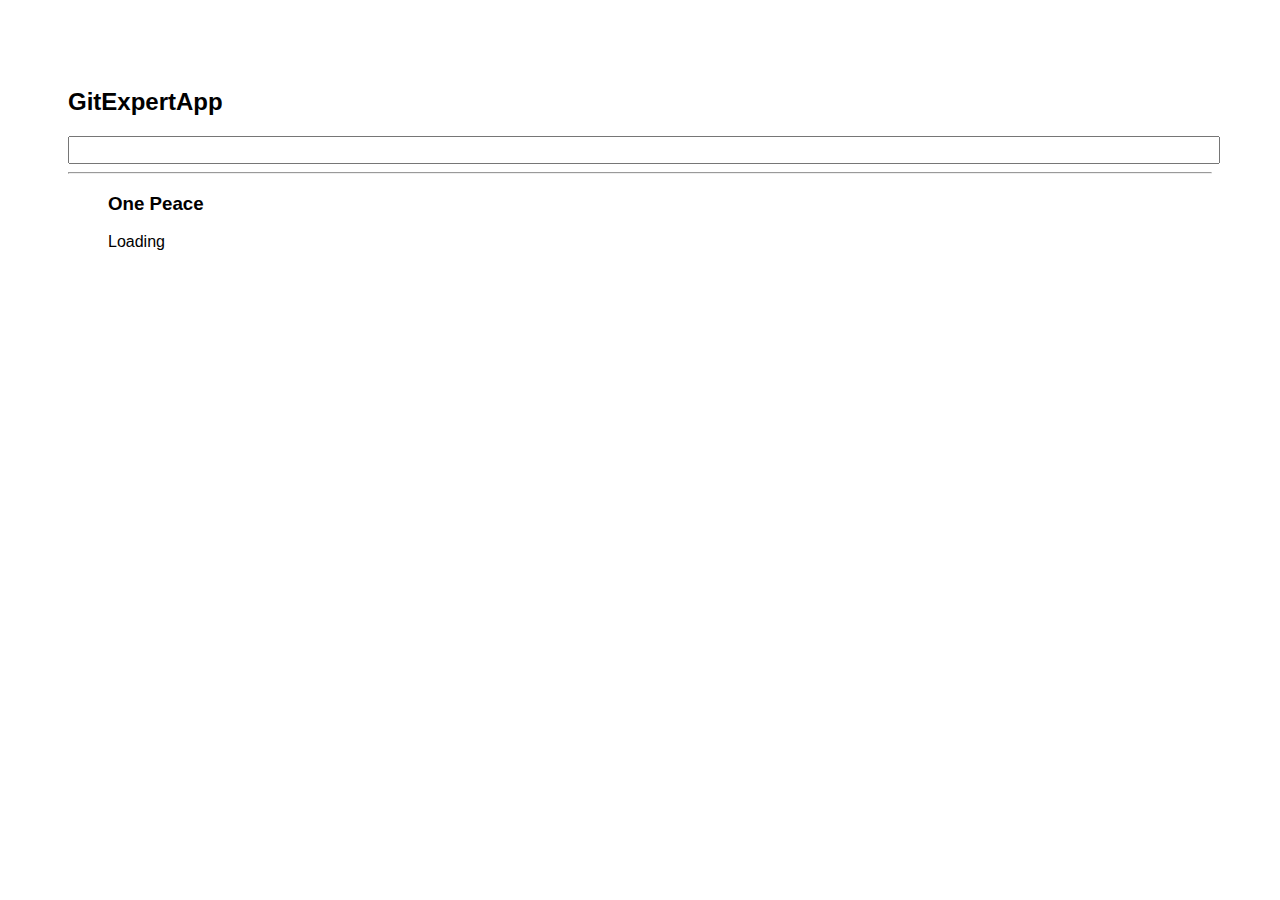
<file: docs/index.html>
<!doctype html>
<html lang="en">

<head>
    <meta charset="utf-8" />
    <link rel="icon" href="./favicon.ico" />
    <meta name="viewport" content="width=device-width,initial-scale=1" />
    <meta name="theme-color" content="#000000" />
    <meta name="description" content="Web site created using create-react-app" />
    <link rel="apple-touch-icon" href="./logo192.png" />
    <link rel="manifest" href="./manifest.json" />

    <head>
        <link rel="stylesheet" href="https://cdnjs.cloudflare.com/ajax/libs/animate.css/4.1.1/animate.min.css" />
        <script defer="defer" src="./static/js/main.812aad30.js"></script>
        <link href="./static/css/main.980d0e5b.css" rel="stylesheet">
    </head>
    <title>Gif Expert App</title>
</head>

<body><noscript>You need to enable JavaScript to run this app.</noscript>
    <div id="root"></div>
</body>

</html>
</file>
<file: docs/static/css/main.980d0e5b.css>
*{font-family:Helvetica,Arial,sans-serif}body{padding:60px}input{color:grey;font-size:1.2rem;width:100;width:100%}.card{align-content:center;border:1px solid gray;border-radius:6px;margin-bottom:10px;margin-right:10px;overflow:hidden}.card img{max-height:170px}.card-grid{display:flex;flex-direction:row;flex-wrap:wrap}
/*# sourceMappingURL=main.980d0e5b.css.map*/
</file>
